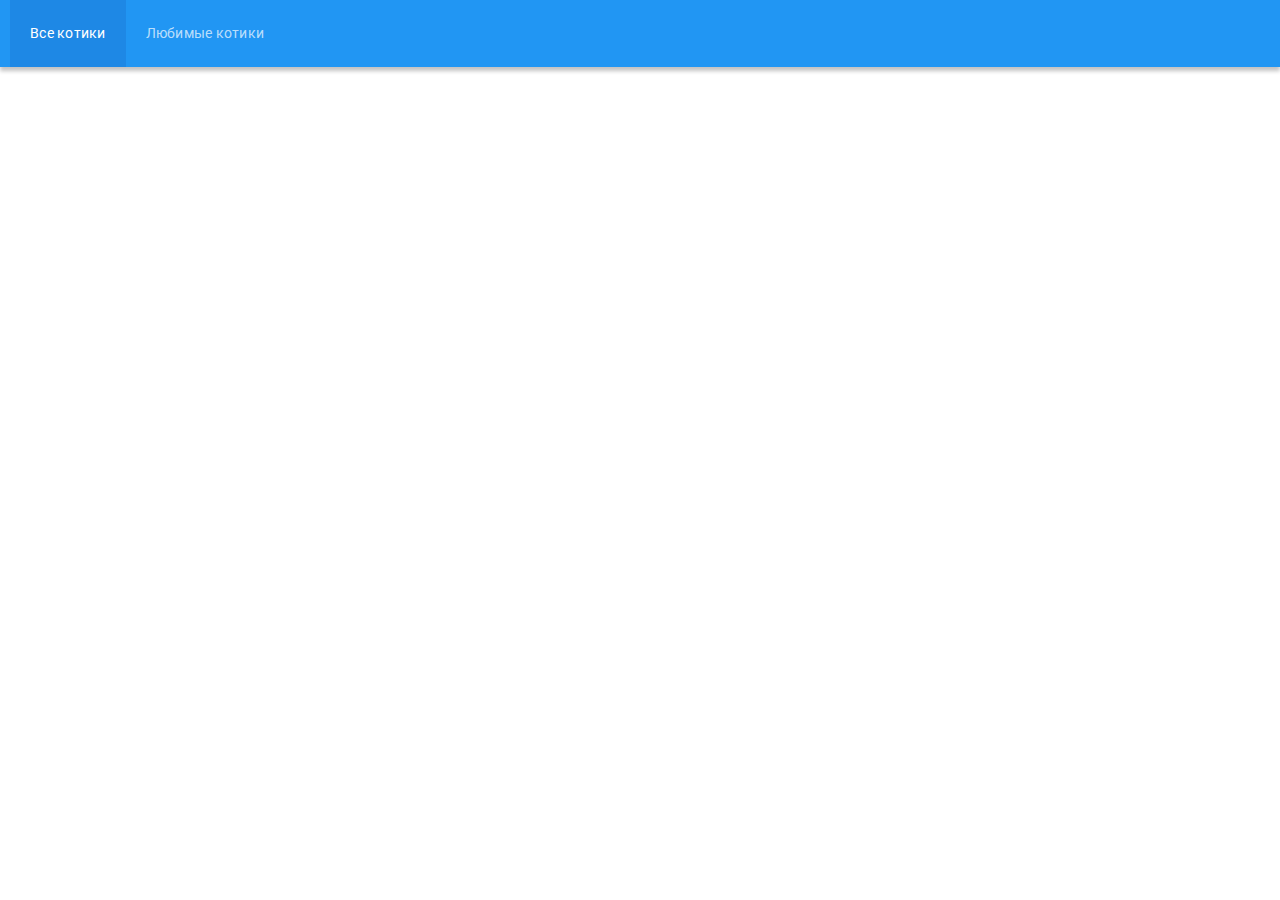
<file: index.html>
<!DOCTYPE html>
<html lang="en">
<head>
  <meta charset="UTF-8">
  <meta http-equiv="X-UA-Compatible" content="IE=edge">
  <meta name="viewport" content="width=device-width, initial-scale=1.0">
  <link rel="stylesheet" href="style.css">
  <title>Кошачий пинтерест</title>
</head>
<body>
  <header class="header">
    <div class="wrap">
      <nav class="nav">
        <ul class="top-menu">
          <li class="top-menu__item current">
            <a href="/catspinterest/" class="top-menu__link">Все котики</a></li>
          <li class="top-menu__item">
            <a href="wishlist.html" class="top-menu__link">Любимые котики</a></li>
        </ul>
      </nav>
    </div>
  </header>
  <section class="section">
    <div class="wrap">
      <ul class="cats-list">
        <!-- Cat items -->
      </ul>
    </div>
  </section>
  <script src="./script.js"></script>
</body>
</html>
</file>
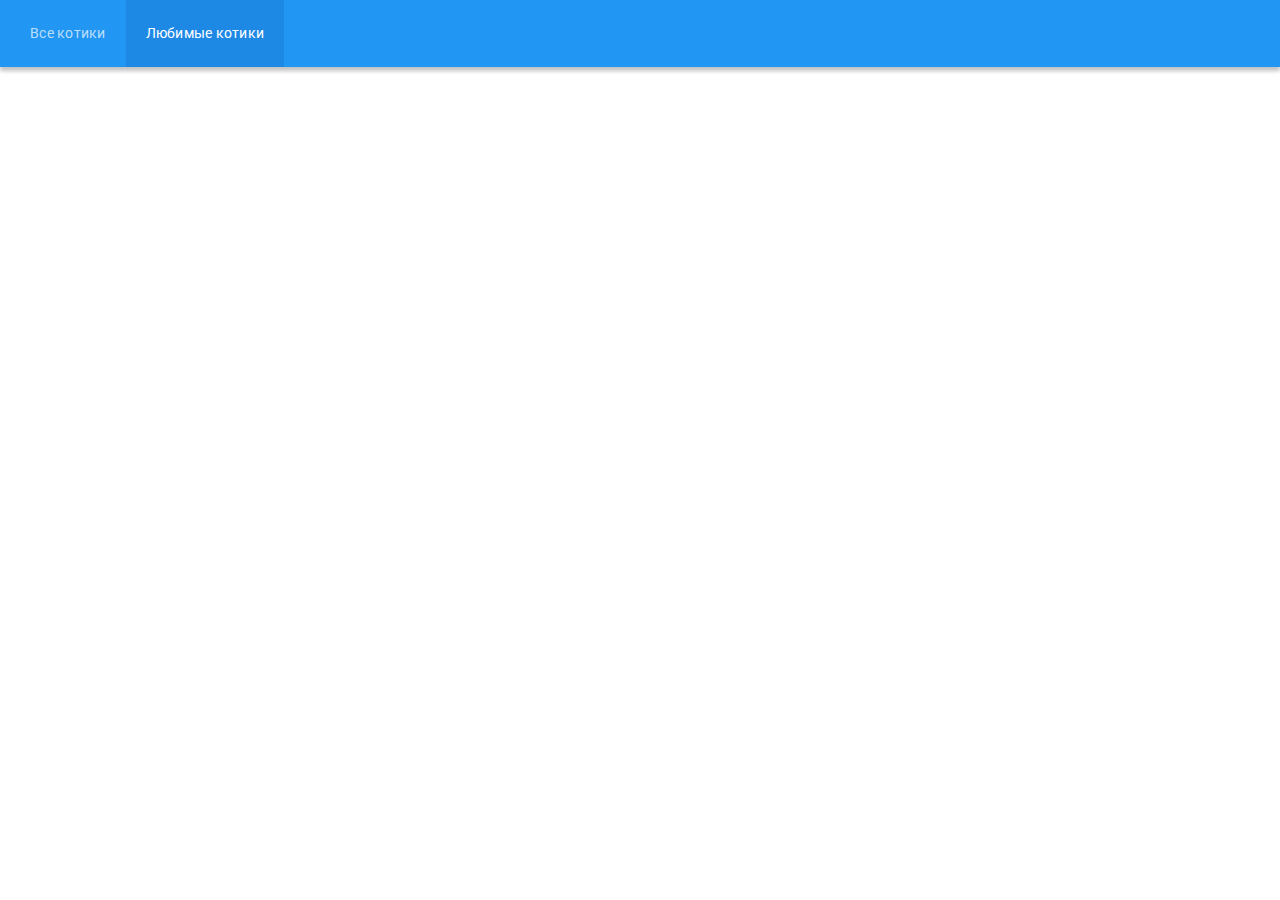
<file: wishlist.html>
<!DOCTYPE html>
<html lang="en">
<head>
  <meta charset="UTF-8">
  <meta http-equiv="X-UA-Compatible" content="IE=edge">
  <meta name="viewport" content="width=device-width, initial-scale=1.0">
  <link rel="stylesheet" href="style.css">
  <title>Кошачий пинтерест</title>
</head>
<body>
  <header class="header">
    <div class="wrap">
      <nav class="nav">
        <ul class="top-menu">
          <li class="top-menu__item">
            <a href="/catspinterest/" class="top-menu__link">Все котики</a></li>
          <li class="top-menu__item current">
            <a href="wishlist.html" class="top-menu__link">Любимые котики</a></li>
        </ul>
      </nav>
    </div>
  </header>
  <section class="section">
    <div class="wrap">
      <ul class="cats-list">
        <!-- Cat items -->
      </ul>
    </div>
  </section>
  <script src="./script-wl.js"></script>
</body>
</html>
</file>
<file: style.css>
@import url("https://fonts.googleapis.com/css2?family=Roboto&display=swap");
* {
  -webkit-box-sizing: border-box;
          box-sizing: border-box;
  font-family: 'Roboto', sans-serif;
  margin: 0;
  padding: 0;
}

ul {
  list-style-type: none;
}

img {
  height: 100%;
  vertical-align: middle;
  font-size: 0;
}

.wrap {
  max-width: 1320px;
  margin: 0 auto;
  padding: 0 10px;
}

.header {
  background: #2196F3;
  -webkit-box-shadow: 0px 4px 4px rgba(0, 0, 0, 0.24);
          box-shadow: 0px 4px 4px rgba(0, 0, 0, 0.24);
}

.nav .top-menu {
  display: -webkit-box;
  display: -ms-flexbox;
  display: flex;
  -webkit-box-align: center;
      -ms-flex-align: center;
          align-items: center;
}

.nav .top-menu__item {
  color: rgba(255, 255, 255, 0.7);
  cursor: pointer;
}

.nav .top-menu__item.current {
  background: #1E88E5;
  color: #FFFFFF;
}

.nav .top-menu__item:hover {
  background: #1E88E5;
}

.nav .top-menu__link {
  display: -webkit-box;
  display: -ms-flexbox;
  display: flex;
  padding: 23px 20px;
  font-style: normal;
  font-weight: 400;
  font-size: 14px;
  line-height: 21px;
  letter-spacing: 0.25px;
  color: inherit;
  text-decoration: none;
}

.section {
  padding: 48px 0;
}

.cats-list {
  display: -webkit-box;
  display: -ms-flexbox;
  display: flex;
  -ms-flex-wrap: wrap;
      flex-wrap: wrap;
  gap: 30px;
}

.cat-item {
  width: calc(100% / 5 - 30px);
  -webkit-transition: all .3s;
  transition: all .3s;
  position: relative;
}

.cat-item:hover {
  -webkit-box-shadow: 0px 6px 5px rgba(0, 0, 0, 0.24), 0px 9px 18px rgba(0, 0, 0, 0.18);
          box-shadow: 0px 6px 5px rgba(0, 0, 0, 0.24), 0px 9px 18px rgba(0, 0, 0, 0.18);
}

.cat-item:hover .cat-item__add-wishlist {
  visibility: visible;
}

.cat-item__wrap {
  height: 250px;
}

.cat-item__image {
  -o-object-fit: cover;
     object-fit: cover;
  width: 100%;
}

.cat-item__add-wishlist {
  position: absolute;
  display: -webkit-box;
  display: -ms-flexbox;
  display: flex;
  width: 48px;
  height: 48px;
  bottom: 23px;
  right: 23px;
  background: url(./image/favorite_border.svg);
  background-position: center;
  background-repeat: no-repeat;
  background-size: contain;
  cursor: pointer;
  visibility: hidden;
  border: none;
}

.cat-item__add-wishlist.checked {
  background-image: url(./image/favorite.svg);
}

.cat-item__add-wishlist:hover {
  background-image: url(./image/favorite.svg);
}
/*# sourceMappingURL=style.css.map */
</file>
